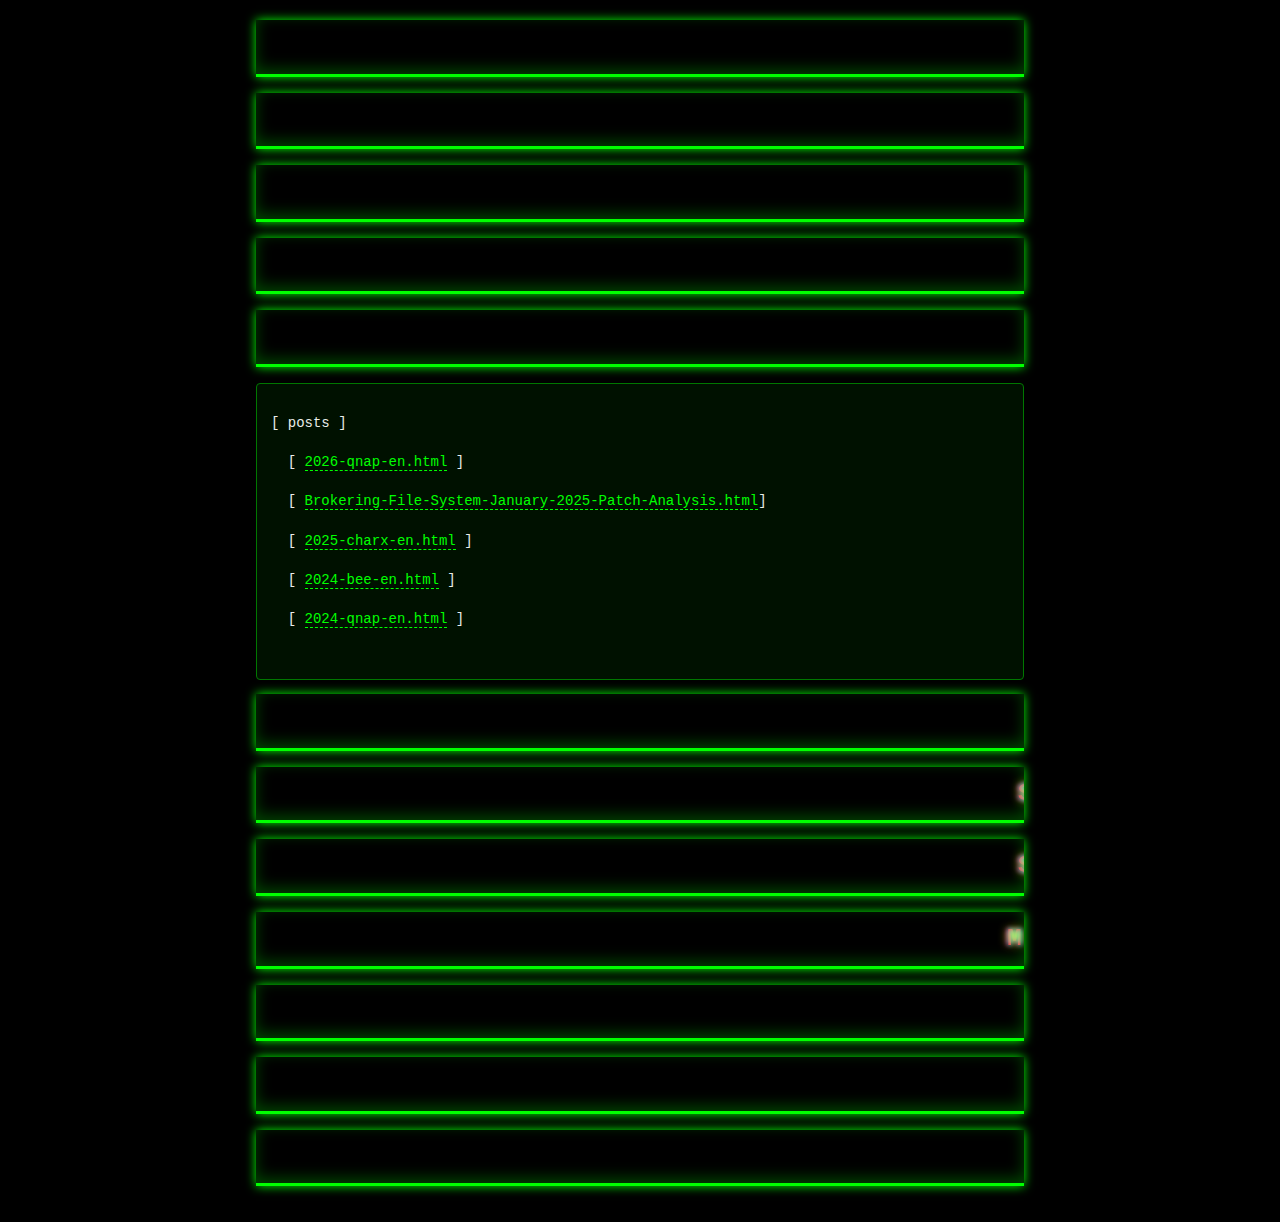
<file: index.html>
<!DOCTYPE html>
<html lang="en">
<head>
    <meta charset="UTF-8">
    <title>ht3labs</title>
    <link rel="stylesheet" href="style.css">
</head>
<body>
  <div class="scrolling-banner">
  <div class="text glitch">
    HT3LABS HT3LABS HT3LABS HT3LABS HT3LABS HT3LABS HT3LABS WARNING: THIS SITE OPERATES ON THE EDGE OF REALITY — PROCEED AT YOUR OWN RISK ⚠️ ⚡
  </div>
</div>

<div class="scrolling-banner">
  <div class="text glitch">
I didn’t just find bugs — I felt them. I manifested them into existence
  </div>
</div>

<div class="scrolling-banner">
  <div class="text glitch">
 We sleep 2 hours a night and have been known to eat paperclips
  </div>
</div>

<div class="scrolling-banner">
  <div class="text glitch">
We've lived, laughed, and loved in XSS
  </div>
</div>

<div class="scrolling-banner">
  <div class="text glitch">
Now we teach 8-figure hustlers how to monetize buffer overflows.
  </div>
</div>

<pre>
<code>
[ posts ]

  [ <a href="./2026-qnap-en.html">2026-qnap-en.html</a> ]

  [ <a href="./Brokering-File-System-January-2025-Patch-Analysis.html">Brokering-File-System-January-2025-Patch-Analysis.html</a>]

  [ <a href="./2025-charx-en.html">2025-charx-en.html</a> ]

  [ <a href="./2024-bee-en.html">2024-bee-en.html</a> ]

  [ <a href="./2024-qnap-en.html">2024-qnap-en.html</a> ]

</code>
</pre>

<div class="scrolling-banner">
  <div class="text glitch">
Alien CIA operatives buffer overflow Tony Hawk Pro Skater 2 the syscall wormhole, quantum packet flood
  </div>
</div>

  <div class="scrolling-banner">
  <div class="text glitch">
sponsored by nordvpn and groundnews
  </div>
</div>
  <div class="scrolling-banner">
  <div class="text glitch">
spawn reverse shell in astral plane
  </div>
</div>
  <div class="scrolling-banner">
  <div class="text glitch">
McKinsey said this design was good
  </div>
</div>
  <div class="scrolling-banner">
  <div class="text glitch">
delivering synergy at pace in the cloud
  </div>
  </div>

  <div class="scrolling-banner">
  <div class="text glitch">
Sure! Here is a cupcake recipe which will serve 12 people
  </div>
</div>

<div class="scrolling-banner">
  <div class="text glitch">
Neurodivergent Red Team-as-a-Lifestyle Brand
  </div>
</div>


</body>
</html>
</file>
<file: style.css>
/* Base styles */
body {
  background: black;
  color: #f4f8f4;
  font-family: 'Courier New', Courier, monospace;
  font-size: 16px;
  line-height: 1.4;
  margin: 0;
  padding: 20px;
  overflow-x: hidden;
}

/* Container with brutalist block - centered */
.container {
  max-width: 900px;
  margin: 0 auto;
  padding: 10px 20px;
  border: 3px solid #00ff00;
  background: #050805;
  box-shadow:
    0 0 5px #00ff00,
    inset 0 0 10px #004400;
  text-align: left;
}

/* Limit max width to about 80 characters for all blocks except pre/code and center them */
body, p, h1, h2, h3, div, section, article {
  max-width: 80ch;
  margin-left: auto;
  margin-right: auto;
  white-space: normal;
}

/* Block code blocks */
pre {
  max-width: none;
  background: #001100;
  color: #e9ede9;
  padding: 0.75em 1em;
  border: 1px solid #007700;
  font-family: monospace;
  font-size: 14px;
  overflow-x: auto;
  border-radius: 4px;
  box-shadow: none;
  margin: 1em 0;
  white-space: pre;
}

/* <code> inside <pre> - inherit pre formatting, remove inline styles */
pre > code {
  display: block;
  white-space: inherit;
  font-family: inherit;
  font-size: inherit;
  color: inherit;
  background: transparent;
  border: none;
  padding: 0;
  margin: 0;
  box-shadow: none;
}

/* Inline code */
code:not(pre > code) {
  background: #001100;
  color: #00ff00;
  padding: 0.1em 0.3em;
  font-family: monospace;
  font-size: 0.95em;
  border-radius: 3px;
  border: 1px solid #007700;
  white-space: normal;
  box-shadow: none;
  display: inline;
  vertical-align: baseline;
  line-height: 1.2;
}

/* Heading style - glitchy text effect */
h1, h2, h3 {
  font-weight: bold;
  color: #00ff00;
  position: relative;
  text-transform: uppercase;
  letter-spacing: 0.2em;
  margin-bottom: 1rem;
  animation: glitch 1s infinite, rainbow-text 4s linear infinite;
  background: linear-gradient(90deg, red, orange, yellow, lime, cyan, blue, magenta, red);
  background-size: 200% auto;
  -webkit-background-clip: text;
  -webkit-text-fill-color: transparent;
  text-shadow:
    0 0 5px #0f0,
    0 0 10px #0ff,
    0 0 15px #f0f;
}

/* Links styled like terminal commands */
a {
  color: #00ff00;
  text-decoration: none;
  border-bottom: 1px dashed #00ff00;
  transition: all 0.3s ease;
}
a:hover, a:focus {
  color: #ff0000;
  border-bottom: 1px solid #ff0000;
  text-shadow: 0 0 10px #ff0000;
}

/* Paragraph style - old terminal text */
p {
  font-size: 14px;
  color: #f4f8f4;
  margin-bottom: 1rem;
  white-space: pre-wrap;
  text-shadow:
    0 0 2px #00ff00,
    0 0 4px #00ff00;
}

/* Buttons with brutalist style */
button {
  background: black;
  color: #00ff00;
  border: 2px solid #00ff00;
  padding: 10px 15px;
  font-family: monospace;
  font-weight: bold;
  cursor: pointer;
  text-transform: uppercase;
  letter-spacing: 0.1em;
  box-shadow: 0 0 5px #00ff00, 0 0 15px #00ff00;
  transition: all 0.2s ease;
}
button:hover {
  background: #00ff00;
  color: black;
  box-shadow: 0 0 10px #ff0000;
}

/* Scrollbar styled like terminal */
::-webkit-scrollbar {
  width: 8px;
}
::-webkit-scrollbar-track {
  background: #050805;
}
::-webkit-scrollbar-thumb {
  background: #00ff00;
  border-radius: 4px;
}

/* Optional: simulate CRT scanlines */
.scanlines {
  position: fixed;
  top: 0; left: 0; width: 100%; height: 100%;
  background: repeating-linear-gradient(
    rgba(0,255,0,0.05) 0px, 
    rgba(0,255,0,0.05) 1px, 
    transparent 1px, 
    transparent 3px
  );
  mix-blend-mode: overlay;
  z-index: 9999;
}

/* ASCII art style text */
.ascii-art {
  font-family: monospace;
  white-space: pre;
  letter-spacing: 0.1em;
  color: #00ff00;
  text-shadow:
    0 0 2px #00ff00,
    0 0 6px #00ff00;
}

/* Brutalist boxes */
.box {
  border: 2px solid #ff0000;
  padding: 10px;
  margin: 15px 0;
  background: #100000;
  color: #ff0000;
  font-weight: bold;
  text-transform: uppercase;
  font-family: monospace;
  box-shadow: 0 0 10px #ff0000 inset;
  text-shadow: 0 0 5px #ff0000;
}

/* Scrolling banner */
.scrolling-banner {
  width: 100%;
  background: black;
  border-bottom: 3px solid #00ff00;
  overflow: hidden;
  white-space: nowrap;
  box-shadow:
    0 0 10px #00ff00,
    inset 0 -5px 15px #004400;
  text-align: center;
  padding: 10px 0;
  margin-bottom: 1em;
  position: relative;
}

.scrolling-banner .text {
  display: inline-block;
  white-space: nowrap;
  font-family: 'Courier New', Courier, monospace;
  font-weight: bold;
  font-size: 1.5rem;
  letter-spacing: 0.3em;
  text-transform: uppercase;
  animation:
    scroll-left 10s linear infinite,
    glitch 1.5s infinite,
    rainbow-text 4s linear infinite;
  background: linear-gradient(90deg, red, orange, yellow, lime, cyan, blue, magenta, red);
  background-size: 200% auto;
  -webkit-background-clip: text;
  -webkit-text-fill-color: transparent;
  text-shadow:
    0 0 10px #ff0,
    1px 0 5px #0ff,
    -1px 0 5px #f0f;
  transform: translateX(100%);
}

/* Glitch animation */
@keyframes glitch {
  0% {
    text-shadow:
      2px 0 red,
      -2px 0 cyan,
      0 0 10px #00ff00;
  }
  20% {
    text-shadow:
      -2px 0 red,
      2px 0 cyan,
      0 0 10px #00ff00;
  }
  40% {
    text-shadow:
      2px 0 cyan,
      -2px 0 red,
      0 0 10px #00ff00;
  }
  60% {
    text-shadow:
      -2px 0 cyan,
      2px 0 red,
      0 0 10px #00ff00;
  }
  80%, 100% {
    text-shadow:
      0 0 15px #00ff00;
  }
}

/* Scroll animation */
@keyframes scroll-left {
  0% {
    transform: translateX(100%);
  }
  100% {
    transform: translateX(-100%);
  }
}

/* Rainbow gradient animation */
@keyframes rainbow-text {
  0% {
    background-position: 0% center;
  }
</file>
